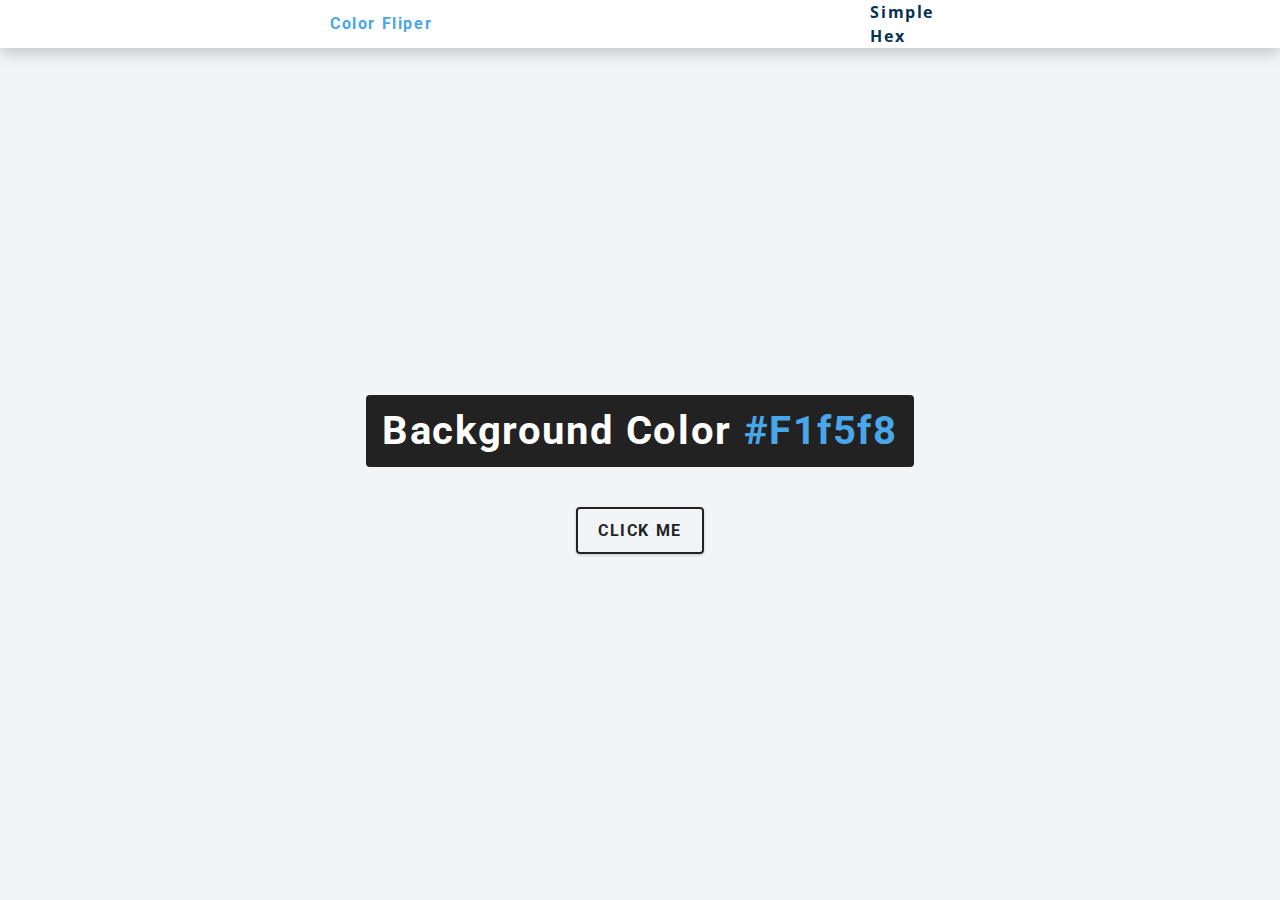
<file: index.html>
<!DOCTYPE html>
<html lang="en">
  <head>
    <meta charset="UTF-8" />
    <meta name="viewport" content="width=device-width, initial-scale=1.0" />
    <title>Color Flipper || Simple</title>

    <!-- styles -->
    <link rel="stylesheet" href="style.css" />
  </head>
  <body>
    <nav>
      <div class="nav-center">
        <h4>color fliper</h4>
        <ul class="nav-list">
          <li>
            <a href="index.html">simple</a>
          </li>
          <li>
            <a href="hex.html">hex</a>
          </li>

        </ul>
      </div>
    </nav>
    <main>
       <div class="container">
         <h2>background color
                 <span class="color">
                   #f1f5f8
                 </span>
         </h2>
         <button id="btn" class="btn btn-hero" type="button" name="button">Click me</button>
       </div>
    </main>
    <!-- javascript -->
    <script src="index.js"></script>
  </body>
</html>
</file>
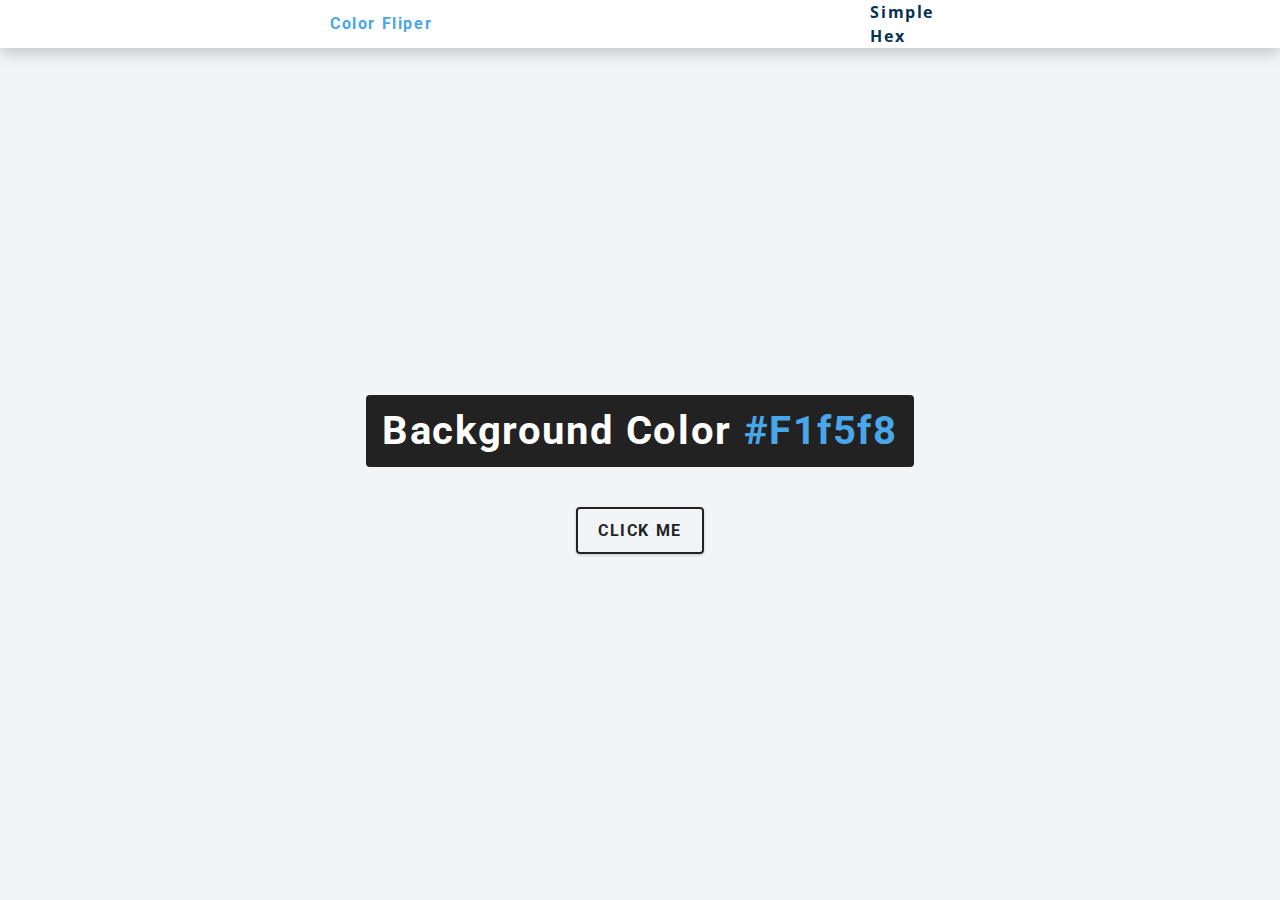
<file: hex.html>
<!DOCTYPE html>
<html lang="en">
  <head>
    <meta charset="UTF-8" />
    <meta name="viewport" content="width=device-width, initial-scale=1.0" />
    <title>Color Flipper || Simple</title>

    <!-- styles -->
    <link rel="stylesheet" href="style.css" />
  </head>
  <body>
    <nav>
      <div class="nav-center">
        <h4>color fliper</h4>
        <ul class="nav-list">
          <li>
            <a href="index.html">simple</a>
          </li>
          <li>
            <a href="hex.html">hex</a>
          </li>

        </ul>
      </div>
    </nav>
    <main>
       <div class="container">
         <h2>background color
                 <span class="color">
                   #f1f5f8
                 </span>
         </h2>
         <button id="btn" class="btn btn-hero" type="button" name="button">Click me</button>
       </div>
    </main>
    <!-- javascript -->
    <script src="hex.js"></script>
  </body>
</html>
</file>
<file: style.css>
/*
===============
Fonts
===============
*/
@import url("https://fonts.googleapis.com/css?family=Open+Sans|Roboto:400,700&display=swap");

/*
===============
Variables
===============
*/

:root {
  /* dark shades of primary color*/
  --clr-primary-1: hsl(205, 86%, 17%);
  --clr-primary-2: hsl(205, 77%, 27%);
  --clr-primary-3: hsl(205, 72%, 37%);
  --clr-primary-4: hsl(205, 63%, 48%);
  /* primary/main color */
  --clr-primary-5: hsl(205, 78%, 60%);
  /* lighter shades of primary color */
  --clr-primary-6: hsl(205, 89%, 70%);
  --clr-primary-7: hsl(205, 90%, 76%);
  --clr-primary-8: hsl(205, 86%, 81%);
  --clr-primary-9: hsl(205, 90%, 88%);
  --clr-primary-10: hsl(205, 100%, 96%);
  /* darkest grey - used for headings */
  --clr-grey-1: hsl(209, 61%, 16%);
  --clr-grey-2: hsl(211, 39%, 23%);
  --clr-grey-3: hsl(209, 34%, 30%);
  --clr-grey-4: hsl(209, 28%, 39%);
  /* grey used for paragraphs */
  --clr-grey-5: hsl(210, 22%, 49%);
  --clr-grey-6: hsl(209, 23%, 60%);
  --clr-grey-7: hsl(211, 27%, 70%);
  --clr-grey-8: hsl(210, 31%, 80%);
  --clr-grey-9: hsl(212, 33%, 89%);
  --clr-grey-10: hsl(210, 36%, 96%);
  --clr-white: #fff;
  --clr-red-dark: hsl(360, 67%, 44%);
  --clr-red-light: hsl(360, 71%, 66%);
  --clr-green-dark: hsl(125, 67%, 44%);
  --clr-green-light: hsl(125, 71%, 66%);
  --clr-black: #222;
  --ff-primary: "Roboto", sans-serif;
  --ff-secondary: "Open Sans", sans-serif;
  --transition: all 0.3s linear;
  --spacing: 0.1rem;
  --radius: 0.25rem;
  --light-shadow: 0 5px 15px rgba(0, 0, 0, 0.1);
  --dark-shadow: 0 5px 15px rgba(0, 0, 0, 0.2);
  --max-width: 1170px;
  --fixed-width: 620px;
}
/*
===============
Global Styles
===============
*/

*{
  margin: 0;
  padding: 0;
  box-sizing: border-box;
}
body {
  font-family: var(--ff-secondary);
  background: var(--clr-grey-10);
  color: var(--clr-grey-1);
  line-height: 1.5;
  font-size: 0.875rem;
}
ul {
  list-style-type: none;
}
a {
  text-decoration: none;
}
h1,
h2,
h3,
h4 {
  letter-spacing: var(--spacing);
  text-transform: capitalize;
  line-height: 1.25;
  margin-bottom: 0.75rem;
  font-family: var(--ff-primary);
}
h1 {
  font-size: 3rem;
}
h2 {
  font-size: 2rem;
}
h3 {
  font-size: 1.25rem;
}
h4 {
  font-size: 0.875rem;
}
p {
  margin-bottom: 1.25rem;
  color: var(--clr-grey-5);
}
@media screen and (min-width: 800px) {
  h1 {
    font-size: 4rem;
  }
  h2 {
    font-size: 2.5rem;
  }
  h3 {
    font-size: 1.75rem;
  }
  h4 {
    font-size: 1rem;
  }
  body {
    font-size: 1rem;
  }
  h1,
  h2,
  h3,
  h4 {
    line-height: 1;
  }
}
/*  global classes */

/* section */
.section {
  padding: 5rem 0;
}

.section-center {
  width: 90vw;
  margin: 0 auto;
  max-width: 1170px;
}
@media screen and (min-width: 992px) {
  .section-center {
    width: 95vw;
  }
}
main {
  min-height: 100vh;
  display: grid;
  place-items: center;
}

/*
===============
Nav
===============
*/
nav {
  background: var(--clr-white);
  height: 3rem;
  display: grid;
  align-items: center;
  box-shadow: var(--dark-shadow);
}
.nav-center {
  width: 90vw;
  max-width: var(--fixed-width);
  margin: 0 auto;
  display: flex;
  align-items: center;
  justify-content: space-between;
}
.nav-center h4 {
  margin-bottom: 0;
  color: var(--clr-primary-5);
}
.nav-links {
  display: flex;
}
nav a {
  text-transform: capitalize;
  font-weight: 700;
  font-size: 1rem;
  color: var(--clr-primary-1);
  letter-spacing: var(--spacing);
  margin-right: 1rem;
}
nav a:hover {
  color: var(--clr-primary-5);
}
/*
===============
Container
===============
*/
main {
  min-height: calc(100vh - 3rem);
  display: grid;
  place-items: center;
}
.container {
  text-align: center;
}
.container h2 {
  background: var(--clr-black);
  color: var(--clr-white);
  padding: 1rem;
  border-radius: var(--radius);
  margin-bottom: 2.5rem;
}
.color {
  color: var(--clr-primary-5);
}
.btn-hero {
  font-family: var(--ff-primary);
  text-transform: uppercase;
  background: transparent;
  color: var(--clr-black);
  letter-spacing: var(--spacing);
  display: inline-block;
  font-weight: 700;
  transition: var(--transition);
  border: 2px solid var(--clr-black);
  cursor: pointer;
  box-shadow: 0 1px 3px rgba(0, 0, 0, 0.2);
  border-radius: var(--radius);
  font-size: 1rem;
  padding: 0.75rem 1.25rem;
}
.btn-hero:hover {
  color: var(--clr-white);
  background: var(--clr-black);
}
</file>
